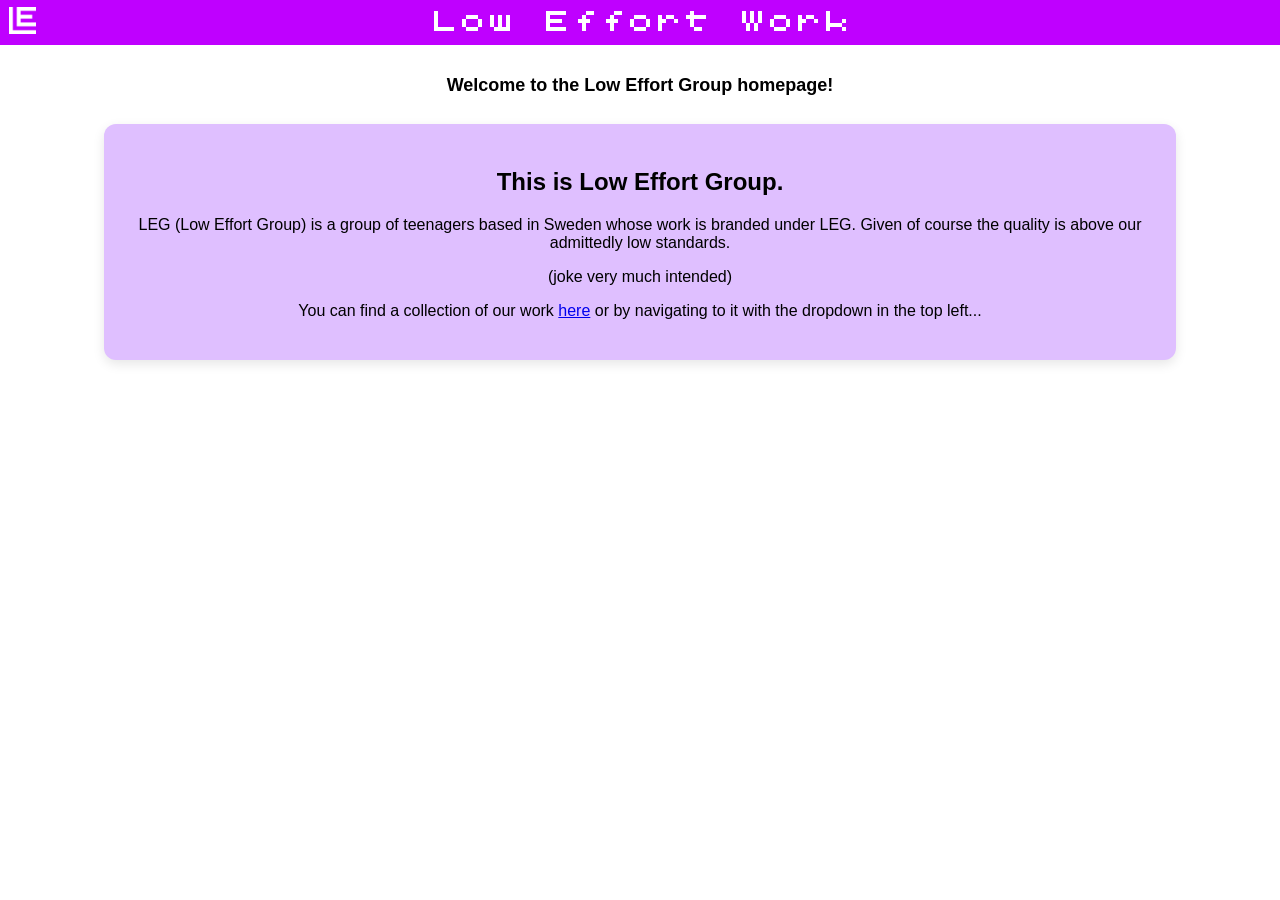
<file: index.html>
<!DOCTYPE html>
<html lang="en">
<head>
  <meta charset="utf-8" />
  <title>Low Effort Group</title>
  <link rel="stylesheet" href="style.css">
  <meta name="viewport" content="width=device-width, initial-scale=1.0">
  <meta name="author" content="Low Effort Group">
</head>
<body>
  <nav>
    <div>
      <div class="dropdown">
        <img src="favicon.ico" alt="LEG" style="width: calc(min(3vh, 3vw)); height: calc(min(3vh, 3vw)); padding: calc(min(1vh, 1vw));">
        <div class="dropdown-content">
            <a href="work.html">Our work</a>
            <a href="members.html">Our members</a>
        </div>
      </div>
    </div>
    <div id="title">Low Effort Work</div>
  </nav>
  <main>
    <div style="flex-grow: 1;">
      <br>
      <h1 class="desc">Welcome to the Low Effort Group homepage!</h1>
      <br>
      <div class="bubble big purple" style="text-align: center;">
        <h2>This is Low Effort Group.</h2>
        <p>
          LEG (Low Effort Group) is a group of teenagers based in Sweden whose work is branded under LEG. Given of course the quality is above our admittedly low standards.
        </p>
        <p>(joke very much intended)</p>
        <p>
          You can find a collection of our work <a href="/work">here</a> or by navigating to it with the dropdown in the top left...
        </p>
      </div>
    </div>
  </main>
</body>
</html>
</file>
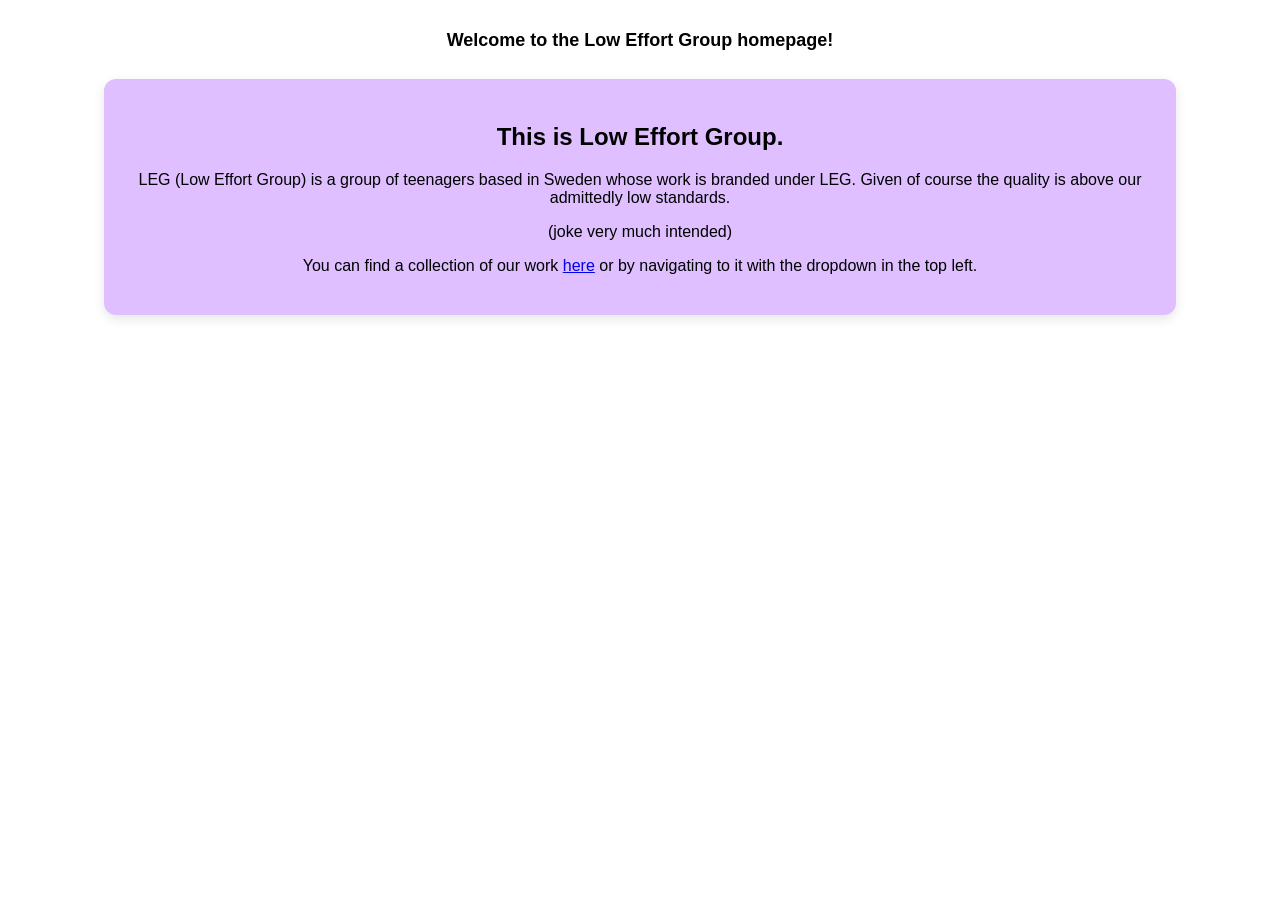
<file: site/index.html>
<!DOCTYPE html>
<html lang="en">
<head>
  <meta charset="utf-8" />
  <title>Low Effort Group</title>
  <link rel="stylesheet" href="style.css">
  <meta name="viewport" content="width=device-width, initial-scale=1.0">
  <meta name="author" content="Low Effort Group">
</head>
<body>
  <!--#include file="/templates/nav.html" -->
  <main>
    <div style="flex-grow: 1;">
      <br>
      <h1 class="desc">Welcome to the Low Effort Group homepage!</h1>
      <br>
      <div class="bubble big purple" style="text-align: center;">
        <h2>This is Low Effort Group.</h2>
        <p>
          LEG (Low Effort Group) is a group of teenagers based in Sweden whose work is branded under LEG. Given of course the quality is above our admittedly low standards.
        </p>
        <p>(joke very much intended)</p>
        <p>
          You can find a collection of our work <a href="/work">here</a> or by navigating to it with the dropdown in the top left.
        </p>
      </div>
    </div>
  </main>
</body>
</html>
</file>
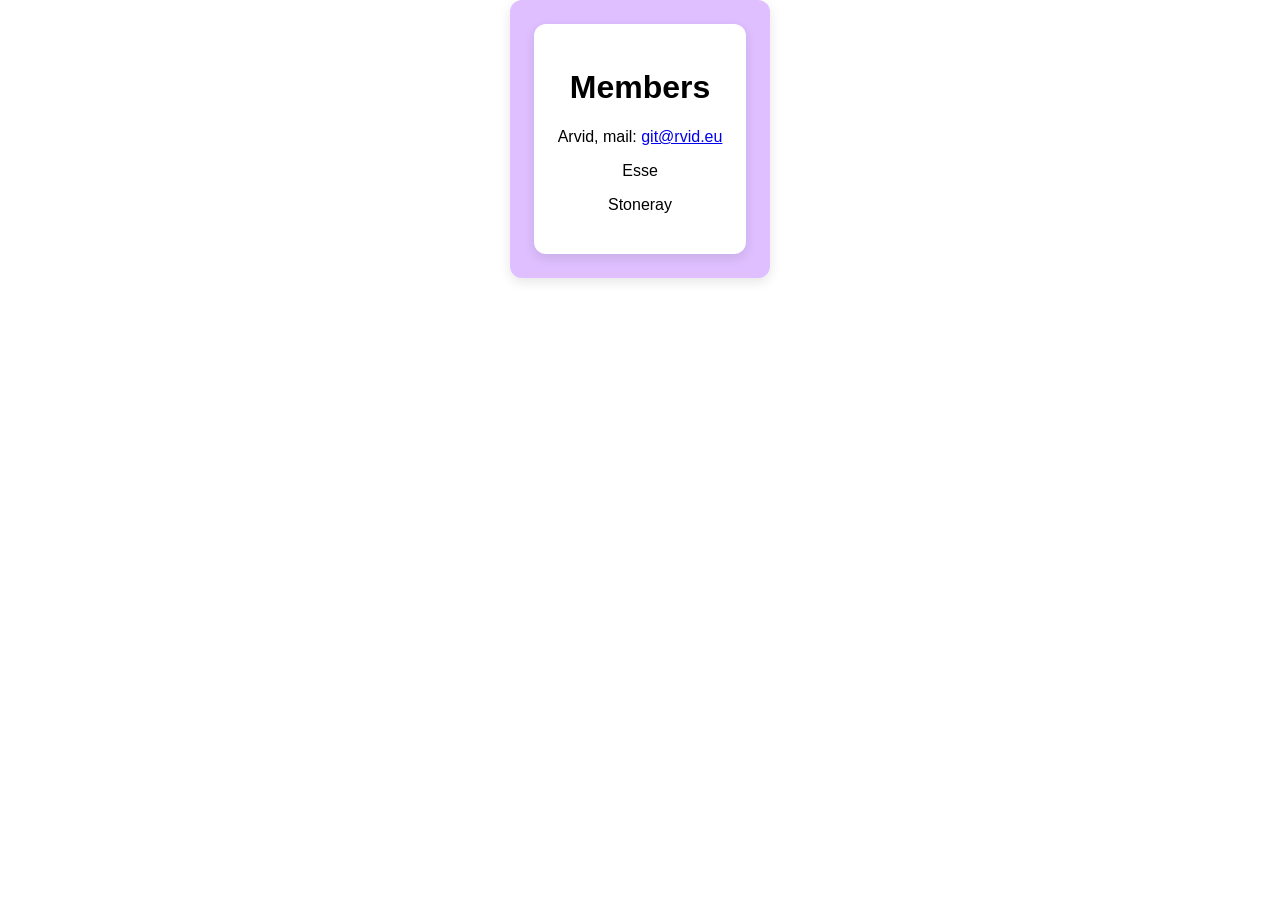
<file: members.html>
<!DOCTYPE html>
<html lang="en">
<head>
  <meta charset="utf-8" />
  <title>Members</title>
  <link rel="stylesheet" href="style.css">
  <meta name="viewport" content="width=device-width, initial-scale=1.0">
  <meta name="author" content="Low Effort Group">
</head>
<body>
<!--#include file="/templates/nav.html" -->
<main>
  <div style="flex-grow: 1;">
    <div class="bubble wrap purple">
      <div class="bubble wrap">
        <h1>Members</h1>
        <p>Arvid, mail: <a href="mailto:git@rvid.eu">git@rvid.eu</a>
        <p>Esse</p>
        <p>Stoneray</p>
      </div>
    </div>
  </div>
</main>
</body>
</html>
</file>
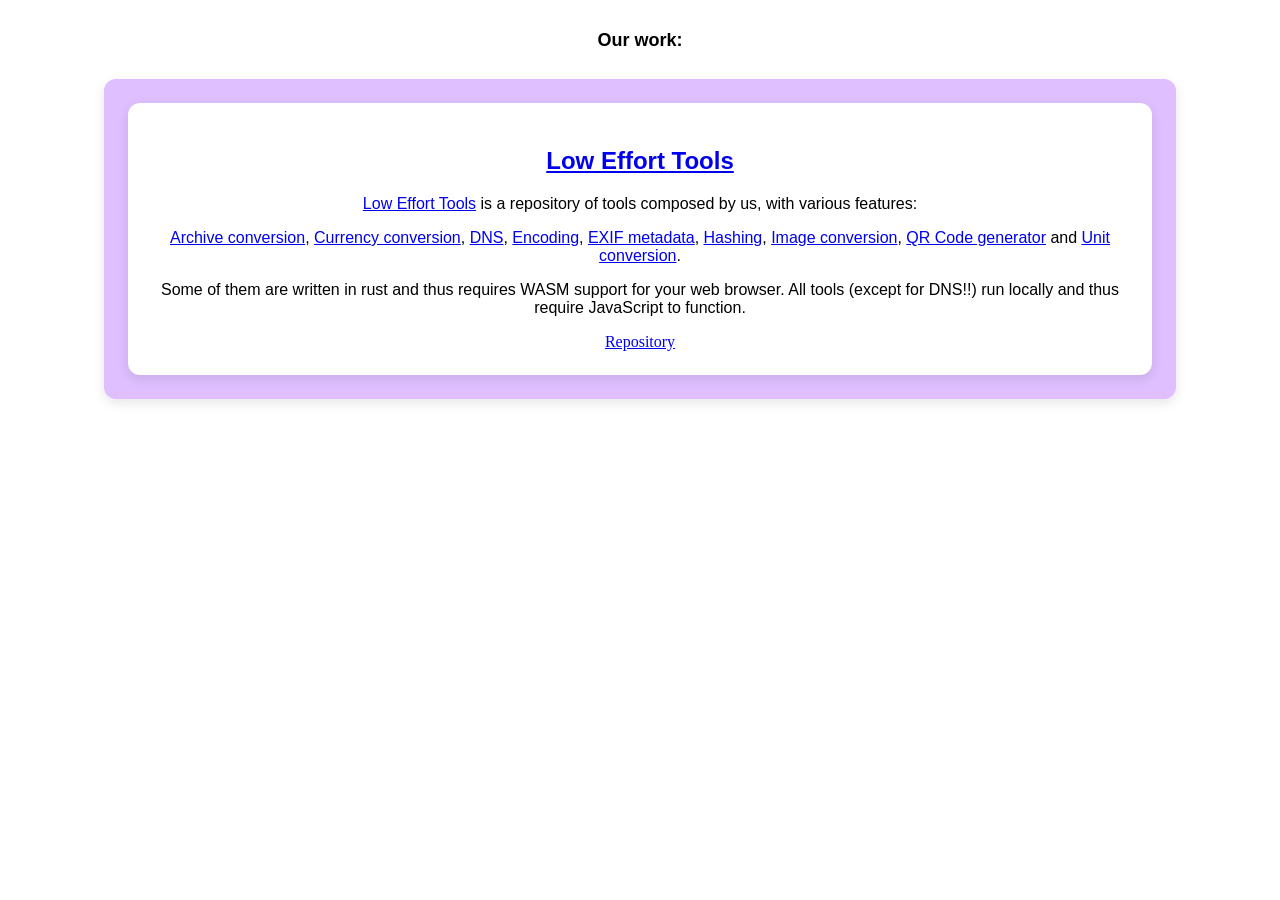
<file: work.html>
<!DOCTYPE html>
<html lang="en">
<head>
  <meta charset="utf-8" />
  <title>Our Members</title>
  <link rel="stylesheet" href="style.css">
  <meta name="viewport" content="width=device-width, initial-scale=1.0">
  <meta name="author" content="Low Effort Group">
</head>
<body>
<!--#include file="/templates/nav.html" -->
  <main>
    <div style="flex-grow: 1;">
      <br>
      <h1 class="desc">Our work:</h1>
      <br>
      <div class="bubble purple big" style="text-align: center;">
        <div class="bubble">
          <a href="/tools"><h2>Low Effort Tools</h2></a>
          <p><a href="/tools">Low Effort Tools</a> is a repository of tools composed by us, with various features:</p>
          <p><a href="/tools/archive">Archive conversion</a>, <a href="/tools/currency">Currency conversion</a>, <a href="/tools/dns">DNS</a>, <a href="/tools/exif">Encoding</a>, <a href="/tools/exif">EXIF metadata</a>, <a href="/tools/hash">Hashing</a>, <a href="/tools/media">Image conversion</a>, <a href="/tools/qr">QR Code generator</a> and <a href="/tools/unit">Unit conversion</a>.</p>
          <p>Some of them are written in rust and thus requires WASM support for your web browser. All tools (except for DNS!!) run locally and thus require JavaScript to function.</p>
          <a href="https://github.com/Low-Effort-Group/Low-Effort-Home">Repository</a>
        </div>
      </div>
    </div>
  </main>
</body>
</html>
</file>
<file: style.css>
html, body {
    margin: 0;
    padding: 0;
}

p, h1, h2, h3, h4, h5, h6 {
    font-family: sans-serif;
}

@font-face {
    font-family: lowEffortFont;
    src: url(LowEffortFont.ttf);
}

.bubble {
    background-color: white;
    padding: 24px;
    border-radius: 12px;
    box-shadow: 0 4px 12px rgba(0,0,0,0.1);
    margin-top: 24px;
    max-width: 100%;
    margin: 0 auto;
}

.invisible {
    box-shadow: none !important;
}

.bubble.wrap {
    width: fit-content;
    text-align: center;
}

.bubble.big {
    width: 80%;
    margin-top: 5px;
}

.bubble.medium {
    width: 50%;
}

.purple {
    background-color: #dfbfff;
}

.flex {
    display: flex;
    flex-grow: 1;
}

.bubble.unit{
    width: 40%;
    background-color: #fff;
}

.title {
    text-align: center;
}

main {
    display: flex;
    align-items: stretch;
}

.overflow {
    overflow-x: auto;
}

table {
    border-color: transparent;
    width: 100%;
    border-radius: 12px;
    overflow: hidden;
    border-collapse: collapse;
}

th {
    background-color: lightgrey;
}

th, td {
    border: 1px solid lightgrey;
}

.v th, .v td {
    display: flex;
    flex-direction: column;
    justify-content: center;
    align-items: center;
    text-align: center;
}

td {
    background-color: whitesmoke;
    padding: 8px;
}

.t {
    color: white;
    display:block;
    width:100%; 
    height:100%;
}

#upload, button {
    font-family: lowEffortFont !important;
    font-size: 20px;
    border-radius: 8px;
    padding: 8px 16px;
    background: #bf00ff;
    color: #fff;
    border: none;
    cursor: pointer;
    transition: 0.3s;
    box-shadow: grey 0px 4px 8px;
}

.v th {
    background-color: #bf00ff;
    border-color: #dfbfff;
}

.v td {
    border-color: #dfbfff;
}

#upload {
    font-size: 14px;
    width: 350px;
}

button:hover {
    background: #a000cc;
    box-shadow: grey 0px 2px 4px;
}

button:active {
    background: #800099;
    box-shadow: none;
}

.small-text {
    font-size: 14px;
    color: grey;
}

nav {
    position: sticky;
    top: 0;
    left: 0;
    width: 100%;
    background: #bf00ff;
    height: calc(min(5vh, 5vw));
    display: flex;
    align-items: center;
    padding: 0 0;
    box-sizing: border-box;
    font-family: lowEffortFont !important;
    z-index: 9999;
}

.fill {
    display: block;
    width: 100%;
    height: 100%;
}

.desc {
    font-size: 18px;
    text-align: center;
    margin-bottom: 5px;
}

#title {
    position: absolute;
    left: 50%;
    top: 50%;
    transform: translate(-50%, -50%);
    font-size: 32px;
    color: #fff;
    pointer-events: none;
}
.logo-wrap {
    display: flex;
    align-items: center;
    height: 56px;
    flex-direction: column;
}

.logo-wrap img {
    display: block;
    width: 35px;
    height: 35px;
    margin: calc((56px - 35px) / 2) 0;
}

.dropdown {
    position: relative;
}

.dropdown-content {
    position: absolute;
    top: 56px;
    left: -16px;
    display: none;
    background: #bf00ff;
    padding: 16px 16px;
}
.dropdown-content a, .dropdown-content a:visited, .dropdown-content a:active, .dropdown-content a:hover, .dropdown-content a:focus {
    white-space: nowrap;
    color: #fff !important;
    text-decoration: none !important;
    display: block;
    font-size: 24px;
}

.dropdown:hover .dropdown-content {
    display: block;
}

.toolbar {
    flex-grow: 0;
    min-height: 100vh;
    width: 198px;
    z-index: 1;
    color: #000;
    background-color: #dfbfff;
    overflow-x: hidden;
    font-family: lowEffortFont !important;
    padding-top: 20px;
}

.toolbar a {
    padding: 6px 8px 6px 16px;
    text-decoration: none;
    display: block;
    color: #000
}

summary {
    display: block;
}

summary::-webkit-details-marker {
    display: none;
}

.toolbar span {
    position: relative;
    margin-left: 5px;
    display: flex;
}

.toolbar span:hover {
    cursor: pointer;
}

.toolbar span::before {
    content: "▶";
    font-size: 1rem;
    display: flex;
    align-items: center;
    margin-right: 0.5rem;
    transition: rotate 200ms 200ms ease-in-out;
}

div.content {
    box-sizing: border-box;
    max-height: 0;
    overflow: hidden;
    padding: 0 10px;
    transition: max-height 400ms ease-in-out, border 0ms 400ms linear;
}

details[open] + div.content {
    max-height: 800px; /* Set a max-height value enough to show all the content */
    transition: max-height 200ms ease-in-out, border 0ms linear;
}

details[open] span::before {
    rotate: 90deg;
    transition: rotate 200ms ease-in-out;
}

@media (max-width: 900px) {
  .hide {
    display: none !important;
  }
}
</file>
<file: site/style.css>
html, body {
    margin: 0;
    padding: 0;
}

p, h1, h2, h3, h4, h5, h6 {
    font-family: sans-serif;
}

@font-face {
    font-family: lowEffortFont;
    src: url(/LowEffortFont.ttf);
}

.bubble {
    background-color: white;
    padding: 24px;
    border-radius: 12px;
    box-shadow: 0 4px 12px rgba(0,0,0,0.1);
    margin-top: 24px;
    max-width: 100%;
    margin: 0 auto;
}

.invisible {
    box-shadow: none !important;
}

.bubble.wrap {
    width: fit-content;
    text-align: center;
}

.bubble.big {
    width: 80%;
    margin-top: 5px;
}

.bubble.medium {
    width: 50%;
}

.purple {
    background-color: #dfbfff;
}

.flex {
    display: flex;
    flex-grow: 1;
}

.bubble.unit{
    width: 40%;
    background-color: #fff;
}

.title {
    text-align: center;
}

main {
    display: flex;
    align-items: stretch;
}

.overflow {
    overflow-x: auto;
}

table {
    border-color: transparent;
    width: 100%;
    border-radius: 12px;
    overflow: hidden;
    border-collapse: collapse;
}

th {
    background-color: lightgrey;
}

th, td {
    border: 1px solid lightgrey;
}

.v th, .v td {
    display: flex;
    flex-direction: column;
    justify-content: center;
    align-items: center;
    text-align: center;
}

td {
    background-color: whitesmoke;
    padding: 8px;
}

.t {
    color: white;
    display:block;
    width:100%; 
    height:100%;
}

#upload, button {
    font-family: lowEffortFont !important;
    font-size: 20px;
    border-radius: 8px;
    padding: 8px 16px;
    background: #bf00ff;
    color: #fff;
    border: none;
    cursor: pointer;
    transition: 0.3s;
    box-shadow: grey 0px 4px 8px;
}

.v th {
    background-color: #bf00ff;
    border-color: #dfbfff;
}

.v td {
    border-color: #dfbfff;
}

#upload {
    font-size: 14px;
    width: 350px;
}

button:hover {
    background: #a000cc;
    box-shadow: grey 0px 2px 4px;
}

button:active {
    background: #800099;
    box-shadow: none;
}

.small-text {
    font-size: 14px;
    color: grey;
}

nav {
    position: sticky;
    top: 0;
    left: 0;
    width: 100%;
    background: #bf00ff;
    height: 67px;
    display: flex;
    align-items: center;
    padding: 0 16px;
    box-sizing: border-box;
    font-family: lowEffortFont !important;
    z-index: 9999;
}

.fill {
    display: block;
    width: 100%;
    height: 100%;
}

.desc {
    font-size: 18px;
    text-align: center;
    margin-bottom: 5px;
}

#title {
    position: absolute;
    left: 50%;
    top: 50%;
    transform: translate(-50%, -50%);
    font-size: 32px;
    color: #fff;
    pointer-events: none;
}
.logo-wrap {
    display: flex;
    align-items: center;
    height: 56px;
    flex-direction: column;
}

.logo-wrap img {
    display: block;
    width: 35px;
    height: 35px;
    margin: calc((56px - 35px) / 2) 0;
}

.dropdown {
    position: relative;
}

.dropdown-content {
    position: absolute;
    top: 56px;
    left: -16px;
    display: none;
    background: #bf00ff;
    padding: 16px 16px;
}
.dropdown-content a, .dropdown-content a:visited, .dropdown-content a:active, .dropdown-content a:hover, .dropdown-content a:focus {
    white-space: nowrap;
    color: #fff !important;
    text-decoration: none !important;
    display: block;
    font-size: 24px;
}

.dropdown:hover .dropdown-content {
    display: block;
}

.toolbar {
    flex-grow: 0;
    min-height: 100vh;
    width: 198px;
    z-index: 1;
    color: #000;
    background-color: #dfbfff;
    overflow-x: hidden;
    font-family: lowEffortFont !important;
    padding-top: 20px;
}

.toolbar a {
    padding: 6px 8px 6px 16px;
    text-decoration: none;
    display: block;
    color: #000
}

summary {
    display: block;
}

summary::-webkit-details-marker {
    display: none;
}

.toolbar span {
    position: relative;
    margin-left: 5px;
    display: flex;
}

.toolbar span:hover {
    cursor: pointer;
}

.toolbar span::before {
    content: "▶";
    font-size: 1rem;
    display: flex;
    align-items: center;
    margin-right: 0.5rem;
    transition: rotate 200ms 200ms ease-in-out;
}

div.content {
    box-sizing: border-box;
    max-height: 0;
    overflow: hidden;
    padding: 0 10px;
    transition: max-height 400ms ease-in-out, border 0ms 400ms linear;
}

details[open] + div.content {
    max-height: 800px; /* Set a max-height value enough to show all the content */
    transition: max-height 200ms ease-in-out, border 0ms linear;
}

details[open] span::before {
    rotate: 90deg;
    transition: rotate 200ms ease-in-out;
}

@media (max-width: 900px) {
  .hide {
    display: none !important;
  }
}
</file>
